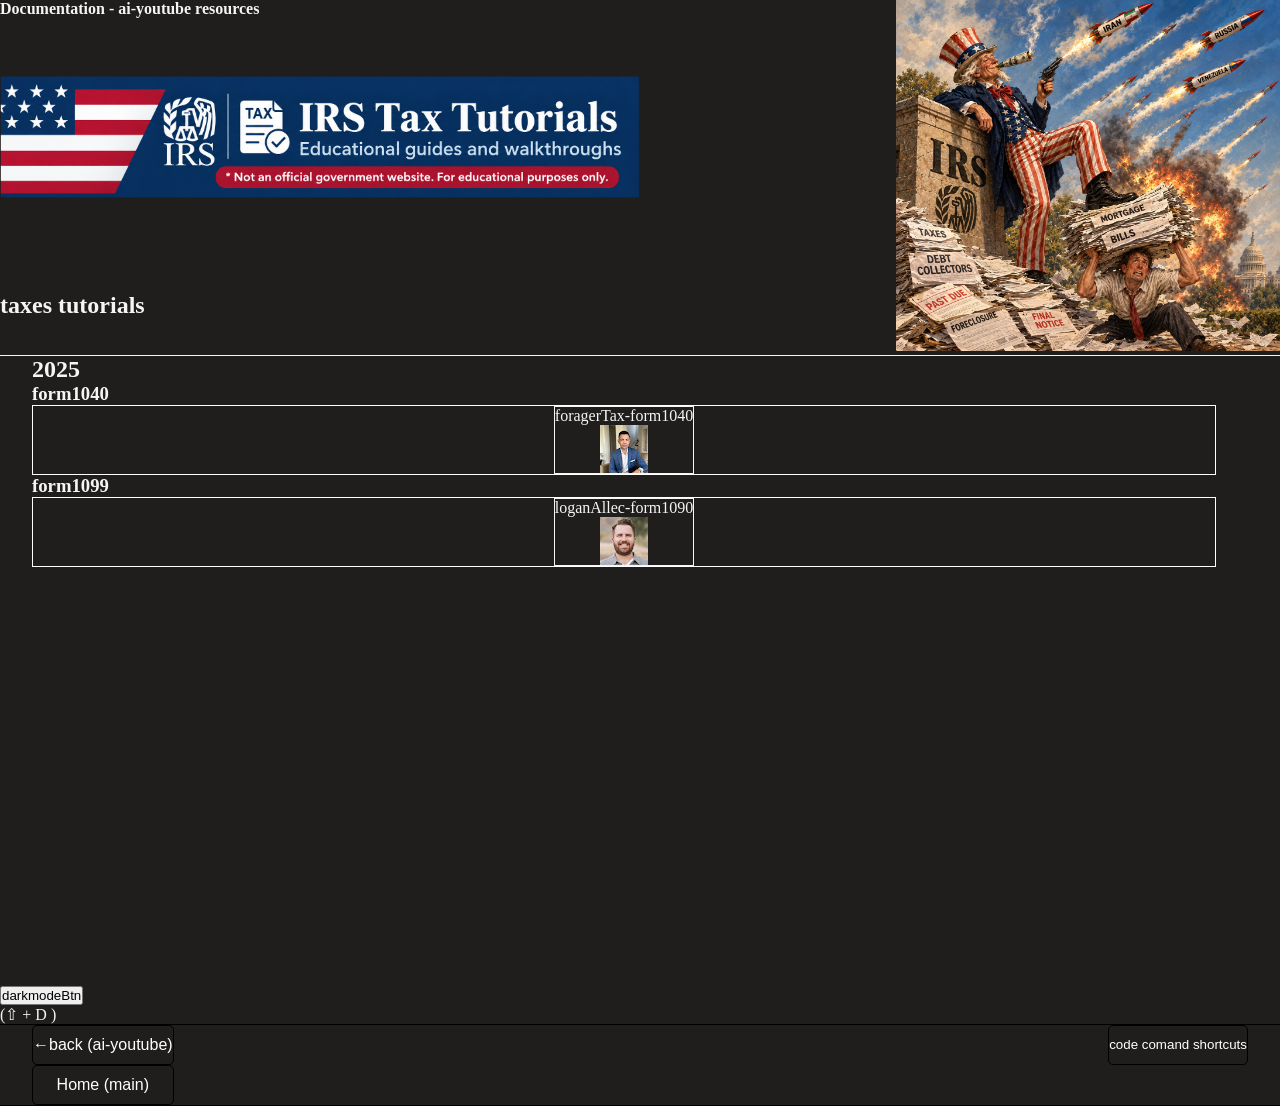
<file: index.html>
<!-- index.html -->
<!DOCTYPE html>
<html lang="en">

<head>
    <meta charset="UTF-8">
    <meta name="viewport" content="width=device-width, initial-scale=1.0">
    <title>Taxes tutorials</title>
    <link rel="stylesheet" href="css-index/main-index.css">
    <script src="js-index/letterFocus-txt-nums.js" defer></script>
    <script src="js-index/dark-mode-index.js" defer></script>
    <script src="js-index/drop-downs-index.js" defer></script>
    <meta http-equiv="Content-Security-Policy" content="
                default-src 'self';
                script-src 'self';
                style-src 'self' ;
                img-src 'self' data:;
                object-src 'none';
                base-uri 'none';
        ">
</head>

<body class="dark-mode">

    <div class="page-wrapper">
        <header class="page-header">
            <div class="page-title-logo">
                <h1>Documentation - ai-youtube resources</h1>
                <img src="images/irs-banner.png" alt="">
                <h2>taxes tutorials</h2>
            </div>
            <div id="taxes" class="page-logo">
                <!-- <img src="images/irs-uncle-sam.png" alt=""> -->
                <img src="images/irs-uncle-sam.png" alt="">
            </div>
        </header>
        <main tabindex="0" id="mainContainer">
            <div class="topics-container">
                <h2 tabindex="0" id="forms2025">2025</h2>
                <!-- 1040 -->
                <div class="topic-container drop-parent">
                    <header tabindex="0" id="form1040-2025" class="drop-down">
                        <h3>form1040</h3>
                    </header>
                    <ul class="sub-topics-container drop-snips show">
                        <li>
                            <a rel="noopener noreferrer" tabindex="0" id="foragerTax-form1040" class="resource"
                                href="tutorials/forms-2025/form1040-2025/foragerTax-form-1040-2025/foragerTax-form-1040-2025.html">foragerTax-form1040
                                <img src="tutorials/forms-2025/form1040-2025/foragerTax-form-1040-2025/images/foragerTax.jpg"
                                    alt="">
                            </a>
                        </li>
                    </ul>
                </div>
                <div class="topic-container drop-parent">
                    <header tabindex="0" id="form1040-2025" class="drop-down">
                        <h3>form1099</h3>
                    </header>
                    <ul class="sub-topics-container drop-snips show">
                        <li>
                            <a rel="noopener noreferrer" tabindex="0" id="loganAllec-form1099" class="resource"
                                href="tutorials/forms-2025/form1099-2025/loganAllec-form1099-robinhood-25/loganAllec-form1099-robinhood-25.html">loganAllec-form1090
                                <img src="tutorials/forms-2025/form1099-2025/loganAllec-form1099-robinhood-25/images/loganAllec.jpg"
                                    alt="">
                            </a>
                        </li>
                    </ul>
                </div>

            </div>
        </main>
        <nav class="styles-btns">
            <div class="btn-container">
                <button id="darkmodeBtn">darkmodeBtn</button>
                <p>(<span class="lg-txt">⇧</span> + D )</p>
            </div>
        </nav>
        <footer class="footer-header">
            <div class="main-links">
                <a rel="noopener noreferrer" tabindex="0" id="backlink" href="
                        https://programshortcuts.github.io/ai-youtube-repo/">&larr;back (ai-youtube)</a>
                <a rel="noopener noreferrer" tabindex="0" id="homelink"
                    href="https://programshortcuts.github.io/tyler-tomani-2026/">Home (main)</a>
            </div>
            <div class="main-links">
                <a rel="noopener noreferrer" tabindex="0" id="codeComandShortcuts" target="_blank" href="https://programshortcuts.github.io/code-cmds-shorts-repo/
                                                                            "><sub>code comand shortcuts</sub></a>

            </div>
        </footer>
    </div>
</body>

</html>
</file>
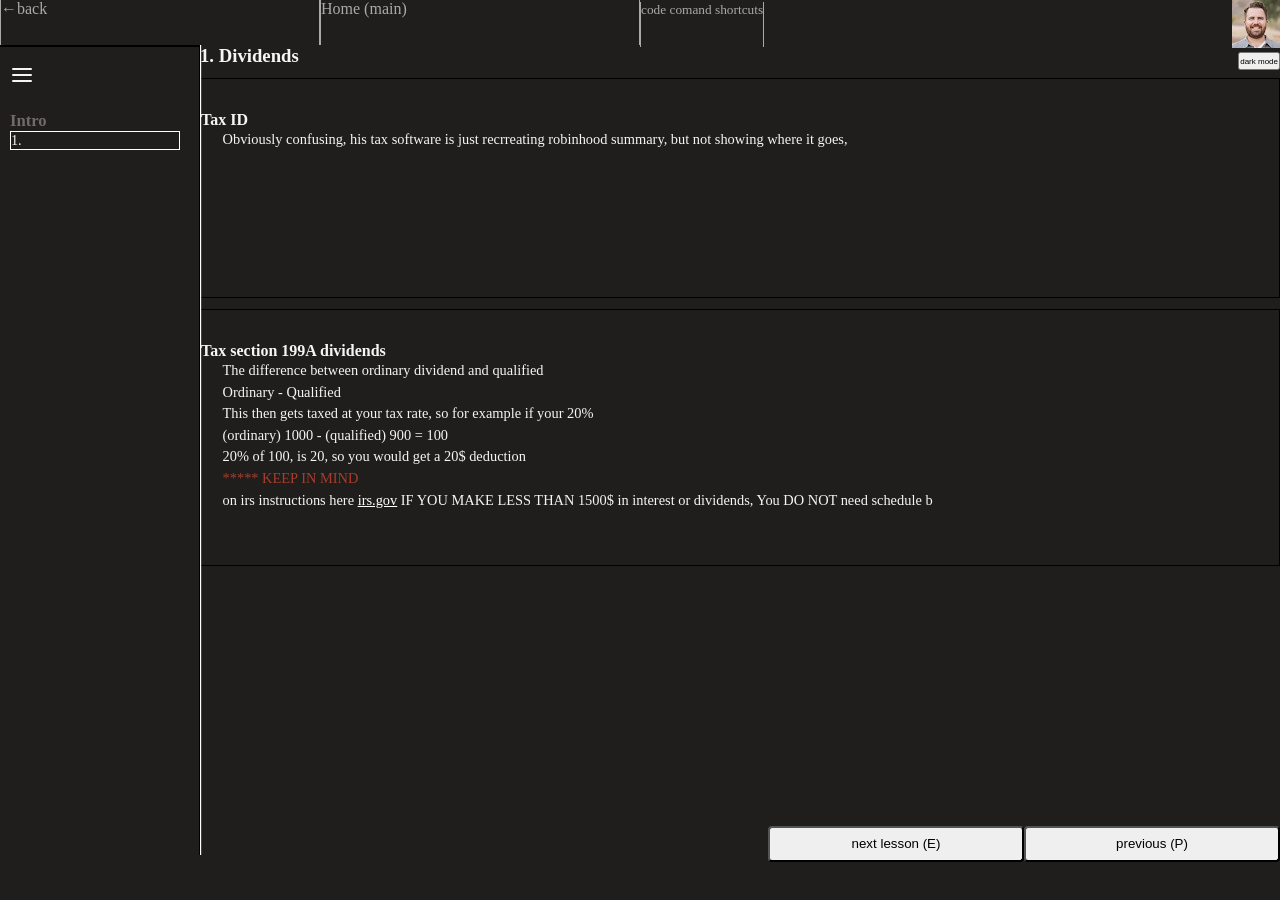
<file: tutorials/forms-2025/form1099-2025/loganAllec-form1099-robinhood-25/loganAllec-form1099-robinhood-25.html>
<!-- agents-26.html -->
<!doctype html>
<html lang="en">

<head>
    <meta charset="UTF-8" />
    <meta name="viewport" content="width=device-width, initial-scale=1.0" />
    <title>loganAllec-form1099-robinhood-25</title>
    <!-- tutorial-temp is the original version of sections-temp -->
    <link rel="stylesheet" href="../../../css/main.css" />
    <script type="module" src="../../../js/core/main-script.js?v=4" defer></script>
    <!-- <script type="module" src="../js/copy-code-colorCode.js" defer></script>     -->
    <!-- <link rel="icon" href="favicon.ico"> -->
    <!-- <link href='https://unpkg.com/boxicons@2.1.4/css/boxicons.min.css' rel='stylesheet'> -->
    <meta http-equiv="Content-Security-Policy" content="
                    default-src 'self';
                    script-src 'self' 'unsafe-inline' ;
                    style-src 'self' 'unsafe-inline';
                    font-src 'self'  ;
                    object-src 'none';
                    base-uri 'none';
            " />
</head>

<body class="dark-mode">
    <div class="page-wrapper">
        <header class="page-header">
            <nav class="page-header-links">
                <a rel="noopener noreferrer" tabindex="0" id="backlink" href="../../../../index.html">&larr;back</a>
                <a rel="noopener noreferrer" tabindex="0" id="homelink" href="https://programshortcuts.github.io/tyler-tomani-2026/
                ">Home (main)</a>
                <div class="header-links-col">
                    <a rel="noopener noreferrer" tabindex="0" id="codeComandShortcuts" href="https://programshortcuts.github.io/code-cmds-shorts-repo/
                                                    "><sub>code comand shortcuts</sub></a>
                </div>
            </nav>
            <div class="tutorial-link-img-container">

                <div class="tutorial-link-img-container">
                    <a rel="noopener noreferrer" tabindex="0" id="tutorialLink" target="_blank" data-timestamp=""
                        href="https://www.youtube.com/watch?v=0Y3UGbTRCAY&list=PLbf1yCOb3QpI">
                        <img src="images/loganAllec.jpg" alt="">

                    </a>
                    <button id="darkModeBtn">dark mode</button>
                </div>
        </header>
        <!-- <sup class="r">Dang Near Perfect with the side bar 🥳</sup> -->
        <nav tabindex="0" class="nav-lesson-title" id="navTitle">
            <h1 id="">
                Robinhood Taxes: How to Report Robinhood Stocks On Your Taxes

            </h1>
        </nav>
        <main class="main-container">
            <!-- role= and aria-label are new features recommended by chatgpt -->
            <!-- so is the i #sideBarbtn, not sure what roll and aria label do???????? -->
            <aside class="side-bar" role="navigation" aria-label="Lesson parts">
                <!-- <i tabindex="0" id="sideBarBtn"  class="bx bx-menu " role="button" aria-label="Toggle sidebar"></i> -->
                <svg tabindex="0" id="sideBarBtn" role="button" aria-label="Toggle lesson sidebar"
                    xmlns="http://www.w3.org/2000/svg" width="24" height="24" viewBox="0 0 24 24" fill="none"
                    stroke="currentColor" stroke-width="2" stroke-linecap="round" stroke-linejoin="round">
                    <line x1="3" y1="6" x2="21" y2="6"></line>
                    <line x1="3" y1="12" x2="21" y2="12"></line>
                    <line x1="3" y1="18" x2="21" y2="18"></line>
                </svg>
                <div class="side-bar-links-container">
                    <h2 class="hide">Parts</h2>
                    <ul class="side-bar-links">
                        <h3 class="side-topic-title">Intro</h3>
                        <li>
                            <a autofocus tabindex="0" href="side-bar-links-pages/07/07.html"
                                data-video="https://www.youtube.com/watch?v=0Y3UGbTRCAY&list=PLbf1yCOb3QpI"
                                data-timestamp="100">
                                1. </a>
                        </li>

                    </ul>
                </div>
            </aside>
            <div tabindex="0" id="mainTargetDiv" class="main-landing-container" data-href="home-page.html"></div>
            <div class="inject-content-btns-container">
                <button tabindex="0" id="endNxtBtn">next lesson (E)</button>
                <button tabindex="0" id="prevBtn">previous (P)</button>
            </div>
        </main>
    </div>
    <span id="popElLetterNav"></span>
</body>

</html>
</file>
<file: css-index/main-index.css>
@import url('page-header.css');
@import url('./dark-mode-index.css');
@import url('footer-double-link-header.css');
@import url('page-header.css');

@import url('responsive-index.css');

/* utilies */
@import url('utitlies/borders-index.css');
@import url('utitlies/colors-index.css');
@import url('utitlies/layout-index.css');
@import url('utitlies/list-index.css');
@import url('utitlies/sizing-index.css');
@import url('utitlies/sizing-index.css');
@import url('utitlies/text-index.css');


/* @import url('ui/drop-topic-sub-resources.css'); */
*{
    margin: 0;
    padding: 0;
}
#aiLogo {
    display: block;
    box-shadow: var(--x) 0 var(--xB) var(--yB) orangered !important;
    border: 1px solid red;
    background-color: rgb(255, 69, 0, .4);
    width: 10%;
    border: 10px;
    display: flex;
    flex-direction: column;
    align-items: center;
    justify-content: center;
    color: whitesmoke;
    text-shadow: -1px 1px 3px black;
    font-family: 'Trebuchet MS', 'Lucida Sans Unicode', 'Lucida Grande', 'Lucida Sans', Arial, sans-serif;
    font-weight: 999;
    font-size: 150%;
}
.hide {
    display: none;
}
</file>
<file: tutorials/css/main.css>
/* main.css */
@import url('responsive.css');
@import url('dark-mode.css');
@import url('components/page-header.css');
@import url('components/side-bar.css');

/* ui */
/* @import url('ui/vid-controls.css'); */
@import url('ui/vid-cntrl-btn.css');

@import url('ui/toggle-side-bar.css');
@import url('ui/toggle-img-sizes.css?v=2');
@import url('ui/copyCode.css');
@import url('ui/popup-letterNav.css');

/* step-txt INJECT HTML PAGES */
/* @import url('step-txt/step-txt.css'); */
@import url('step-txt/layout-step-txt.css');
@import url('step-txt/position-step-txt.css');
@import url('step-txt/sizing-step-txt.css');
@import url('step-txt/spacing-step-txt.css');
/* @import url('step-txt/text-step-txt.css'); */
/* @import url('step-txt/step-vid.css'); */
/* @import url('step-txt/step-img.css'); */

/* media */
/* @import url('media/images.css'); */

/* utilities */
@import url('utilities/borders.css');

@import url('utilities/code-colors.css');
@import url('utilities/display.css');
@import url('utilities/effects.css');
@import url('utilities/sizing.css');
@import url('utilities/spacing.css');
@import url('utilities/text.css');
@import url('utilities/position.css?v=2');
@import url('utilities/layout.css');
@import url('utilities/colors.css');

* {
    box-sizing: border-box;
    margin: 0;
    padding: 0;
}
</file>
